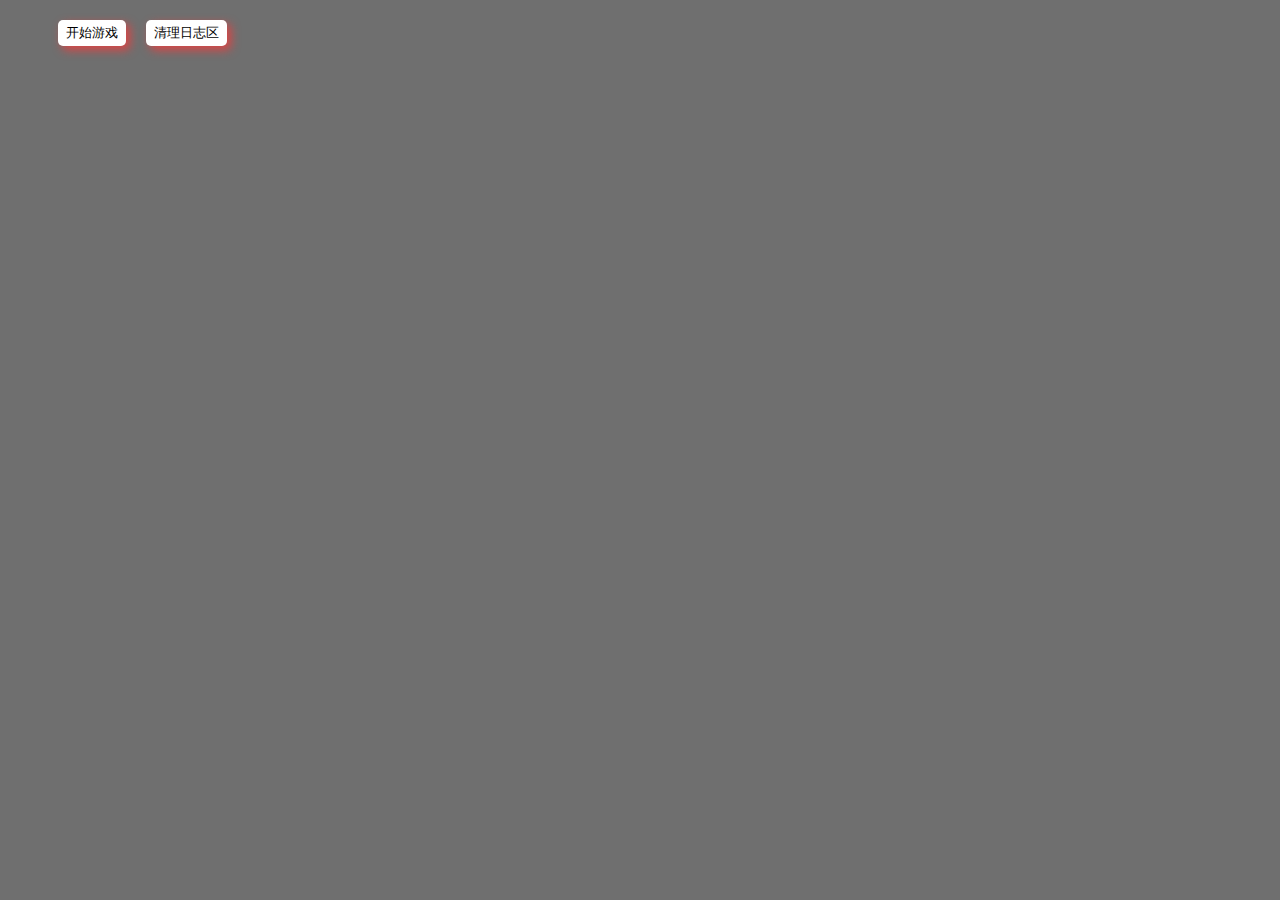
<file: index.html>
<!DOCTYPE html>
<html lang="zh">
<head>
	<meta charset="utf-8">
	<script src="script/events/startEvent.js"></script>
	<script src="script/events/testEvent.js"></script>
	<script src="script/events/endEvent.js"></script>
	<script src="script/conditions/baseConditions.js"></script>
	<script src="script/conditionList.js"></script>
	<script src="script/judgeConditions.js"></script>
	<script src="script/functions/baseFunctions.js"></script>
	<script src="script/functionList.js"></script>
	<script src="script/functionReader.js"></script>
	<script src="script/gameCore.js"></script>
	<script src="source/jquery.min.js"></script>
	<script src="script/showText.js"></script>
	<script src="script/showButton.js"></script>
	<script src="script/eventReader.js"></script>
	<script src="script/eventList.js"></script>
	<script src="script/characterInfomation.js"></script>
	<link rel="stylesheet" href="css/mainUI.css">
	<link rel="stylesheet" href="css/eventUI.css">
	<title>逃离南一</title>
</head>
<body>
	<div class="main-top">
		<!-- <div class="main-option main-option-shadow">选项</div> -->
	</div>
	<script>
		var startOption = $('<div>')
		.addClass('main-option')
		.addClass('main-option-shadow')
		.attr('id','start-game-option')
		.text("开始游戏")
		.click(function(){
			gameCore.startGame()
		})
		.appendTo('.main-top');
		var clearHiddenButton = $('<div>')
		.addClass('main-option')
		.addClass('main-option-shadow')
		.text('清理日志区')
		.click(function(){
			showText.clearHidden()
		})
		.appendTo('.main-top');
	</script>
</body>
</file>
<file: css/mainUI.css>
* {
	margin: 0;
	padding: 0;
}

body {
	position: absolute;
	background: #6f6f6f;
	padding-left: 3em;
	padding-right: 3em;
	padding-top: 16px;
	padding-bottom: 16px;
	width: 80%;
}

.main-option {
	margin-top: 4px;
	margin-left: 10px;
	margin-right: 10px;
	padding-left: 8px;
	padding-right: 8px;
	padding-top: 4px;
	padding-bottom: 4px;
	background: white;
	border-radius: 5px;
	font-size: 13px;
	width: auto;
	text-align: center;
	float: left;
	cursor: pointer;
	transition: all linear .125s 0s;
}

.main-option:active {
	background: gray;
}

.main-option-shadow {
	box-shadow: 4px 4px 10px #dd4444 !important;
}

.main-option-shadow:hover {
	box-shadow: 4px 4px 20px #44dd44 !important;
}

.main-option-shadow:active {
	box-shadow: 0px 0px 0px #44dd44 !important;
}
.main-top {
	
}

.main-shadow {
	box-shadow: 0px 0px 5px lightgray;
	background: #000000;
	opacity: 0.8;
}

.main-shadow:hover {
	box-shadow: 2px 2px 10px lightgray;
	opacity: 1;
}

.main-alpha-shadow {
	box-shadow: 0px 0px 5px lightgray;
	background: #ffffff00;
	opacity: 0.8;
}

.main-alpha-shadow:hover {
	box-shadow: 2px 2px 10px lightgray;
	background: #ffffff11;
	opacity: 1;
}

.main-text-type {
	font-family: "楷体";
	color: #ffffff !important;
	opacity: 0.8;
	cursor: pointer;
}

.main-text-type:hover {
	opacity: 1;
}

.main-top-bottom {
	float: top;
	height: 25px;
	width: 100px;
	border-radius: 5px;
}

.main-top-bottom:hover {
	opacity: 1;
}

.main-body {
	position: absolute;
	margin-top: 32px;
	margin-bottom: 16px;
	height: 600px;
	width: 100%;
	padding-top: 16px;
	padding-bottom: 16px;
	padding-left: 16px;
	padding-right: 16px;
}

.main-body-command {
	border-radius: 5px;
	display: block;
	position: absolute;
	width: 26%;
	height: 100%;
	overflow: auto;
}

.main-body-command::-webkit-scrollbar {
	width: 10px;
}

.main-body-command-on {
	background: linear-gradient(to bottom, #ffffff00 25%, #000000ff 100%);
	border-radius: 5px;
	display: block;
	z-index: 21474836;
	position: absolute;
	float: left;
	width: 26%;
	height: 100%;
	pointer-events: none;
}

.message-text {
	font-size: 16px;
	margin-top: 2px;
	margin-bottom: 2px;
	position: static;
}

.main-body-display {
	border-radius: 5px;
	position: absolute;
	right: 0px;
	width: 70%;
	height: 100%;
	overflow: auto;
}

.main-body-display::-webkit-scrollbar {
	width: 10px;
}
</file>
<file: css/eventUI.css>
.event-block {
	border-radius: 5px;
	box-shadow: 0px 0px 5px lightgray !important;
	opacity: 0.8;
	background: none repeat scroll 0 0 black;
	border: 2px solid transparent;
	float: left;
	width: 240px;
	z-index: 20;
	padding-top: 0px;
	padding-bottom: 16px;
	padding-left: 16px;
	padding-right: 16px;
	margin-top: 12px;
	margin-bottom: 12px;
	margin-left: 12px;
	margin-right: 12px;
}

.event-block:hover {
	box-shadow: 2px 2px 10px lightgray !important;
	opacity: 1;
}

.event-option-shadow {
	box-shadow: 4px 4px 10px #dd4444 !important;
}

.event-option-shadow:hover {
	box-shadow: 4px 4px 20px #44dd44 !important;
}

.event-option-shadow:active {
	box-shadow: 0px 0px 0px #44dd44 !important;
}

.event-title {
	text-align: center;
	display: inline/inline-block;
	font-weight: bold;
	position: relative;
	top: -12px;
	color: #ffffff;
	z-index: 40;
}

.event-option {
	margin-top: 4px;
	padding-left: 4px;
	padding-right: 4px;
	padding-top: 1px;
	padding-bottom: 1px;
	background: white;
	border-radius: 5px;
	font-size: 13px;
	text-align: center;
	cursor: pointer;
	transition: all linear .125s 0s;
}
.event-option:hover::before {
	position: relative;
	content: "[";
	left: -2px;
}
.event-option:hover::after {
	position: relative;
	content: "]";
	right: -2px;
}
.event-option:active {
	background: gray;
}

.event-option-desc {
	display: none;
	padding: 2px 2px;
	position: absolute;
	border: 2px solid white;
	box-shadow: 2px 2px 8px #ffffff;
	background: black;
	font-size: 13px;
	font-family: "Times New Roman", Times, serif;
	font-style: italic;
	color: #ffff00;
	z-index: 999;
}

.event-option:hover > .event-option-desc {
	display: block;
}

.event-option-desc:hover {
	display: none !important;
}

.event-desc {
	margin-bottom: 26px;
}
</file>
